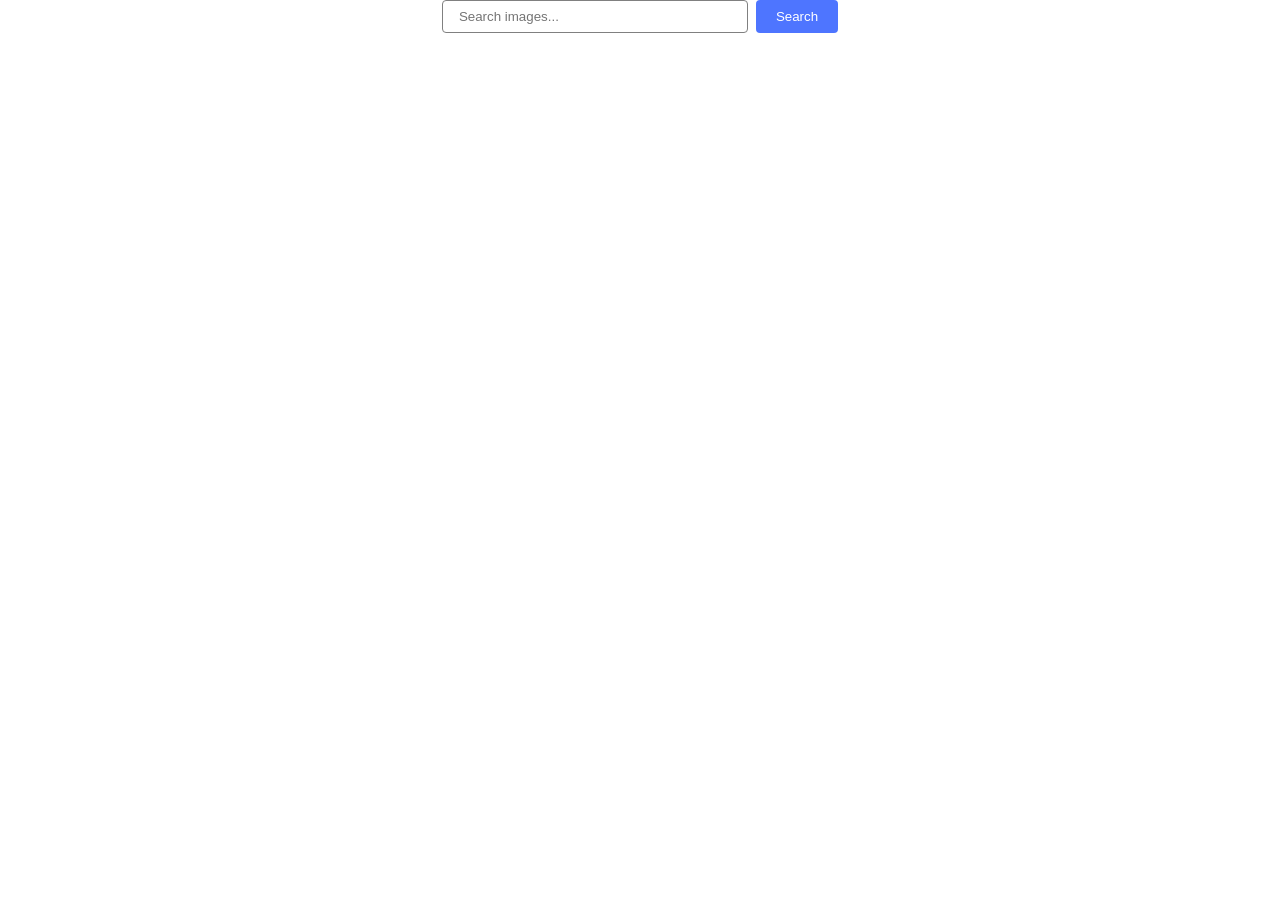
<file: src/index.html>
<!DOCTYPE html>
<html lang="en">
  <head>
    <meta charset="UTF-8" />
    <link rel="icon" type="image/svg+xml" href="/favicon.svg" />
    <meta name="viewport" content="width=device-width, initial-scale=1.0" />
    <title>Homework 11</title>
    <link rel="stylesheet" href="./css/styles.css" />
  </head>
  <body>
    
    <form class="form" id="search-form">
      <input type="text" name="search-text" placeholder="Search images..." required>
      <button type="submit">Search</button>
    </form>
    
    <span class="loader loader-default" data-text="Loading images..."></span>
    
    <ul class="gallery"></ul>
    <script type="module" src="./main.js"></script>

  </body></html>
</file>
<file: src/css/styles.css>
/**
  |============================
  | include css partials with
  | default @import url()
  |============================
*/
/* Common styles */
@import url('./reset.css');
@import url('./base.css');


.form {
  display: flex;
  justify-content: center;
  gap: 8px;
  margin-bottom: 32px;
}

.form input {
  padding: 8px 16px;
  border: 1px solid #808080;
  border-radius: 4px;
  width: 272px;
  outline: none;
}

.form button {
  background-color: #4e75ff;
  color: white;
  border: none;
  border-radius: 4px;
  padding: 8px 20px;
  cursor: pointer;
}

.gallery {
  display: flex;
  flex-wrap: wrap;
  gap: 24px;
  list-style: none;
  padding: 20px;
  justify-content: center;
}

.gallery-item {
  width: 360px;
  border: 1px solid #808080;
}

.gallery-image {
  width: 100%;
  height: 200px;
  object-fit: cover;
}

.info {
  display: flex;
  justify-content: space-around;
  padding: 10px;
  background-color: #fff;
}

.info p {
  display: flex;
  flex-direction: column;
  align-items: center;
  font-size: 12px;
}

.loader .is-active {
  width: 48px;
  height: 48px;
  border: 5px solid #FFF;
  border-bottom-color: #FF3D00;
  border-radius: 50%;
  display: inline-block;
  box-sizing: border-box;
  animation: rotation 1s linear infinite;
}

@keyframes rotation {
  0% {
    transform: rotate(0deg);
  }

  100% {
    transform: rotate(360deg);
  }
}
</file>
